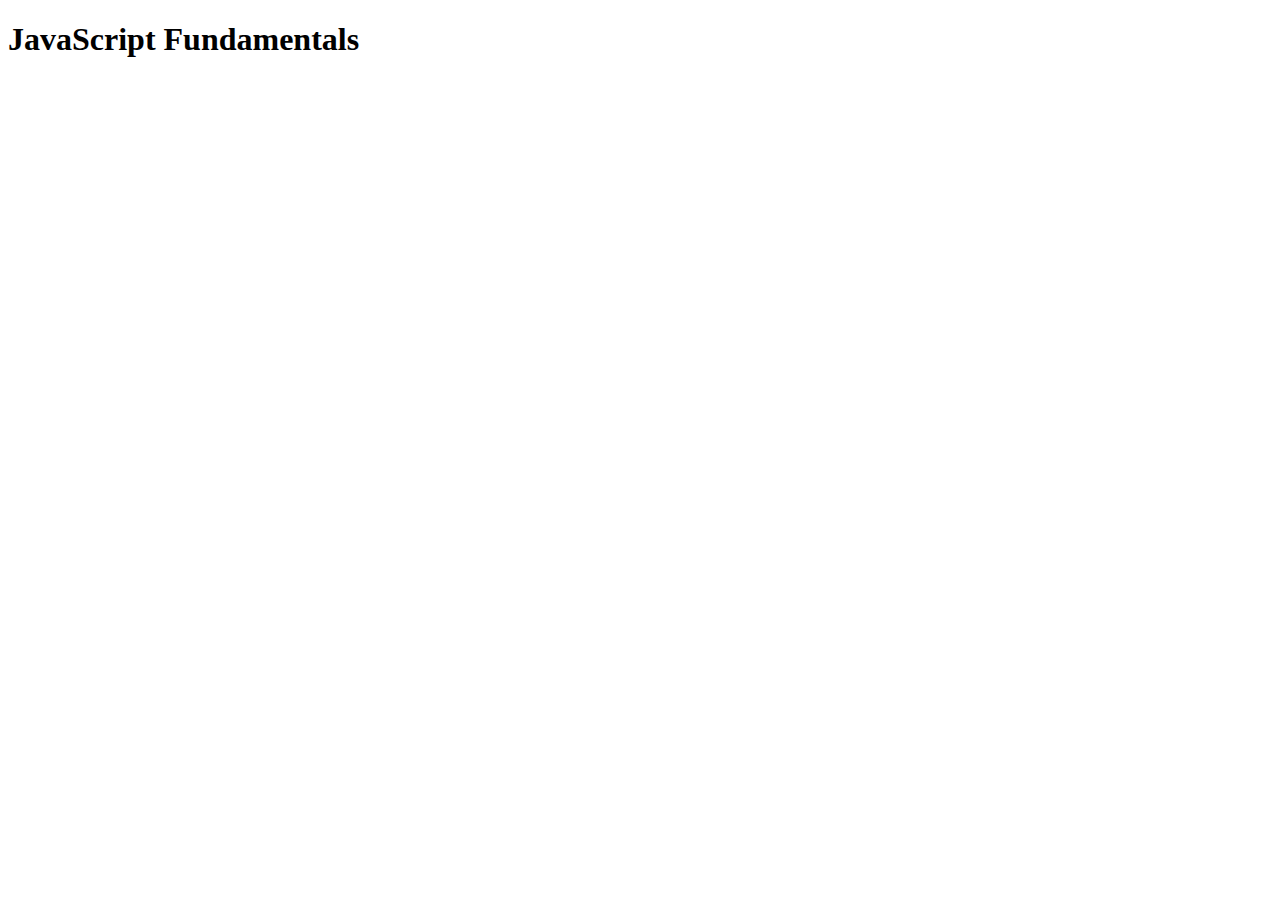
<file: Code Alongs/01-Fundamentals-Part-1/index.html>
<!DOCTYPE html>
<html lang="en">
<head>
  <meta charset="UTF-8">
  <meta http-equiv="X-UA-Compatible" content="IE=edge">
  <meta name="viewport" content="width=device-width, initial-scale=1.0">
  <title>JavaScript Fundamentals Part 01</title>
</head>
<body>
  <h1>JavaScript Fundamentals</h1>
</body>

  <!-- Linking js File -->
  <script src="script.js"></script>

</html>
</file>
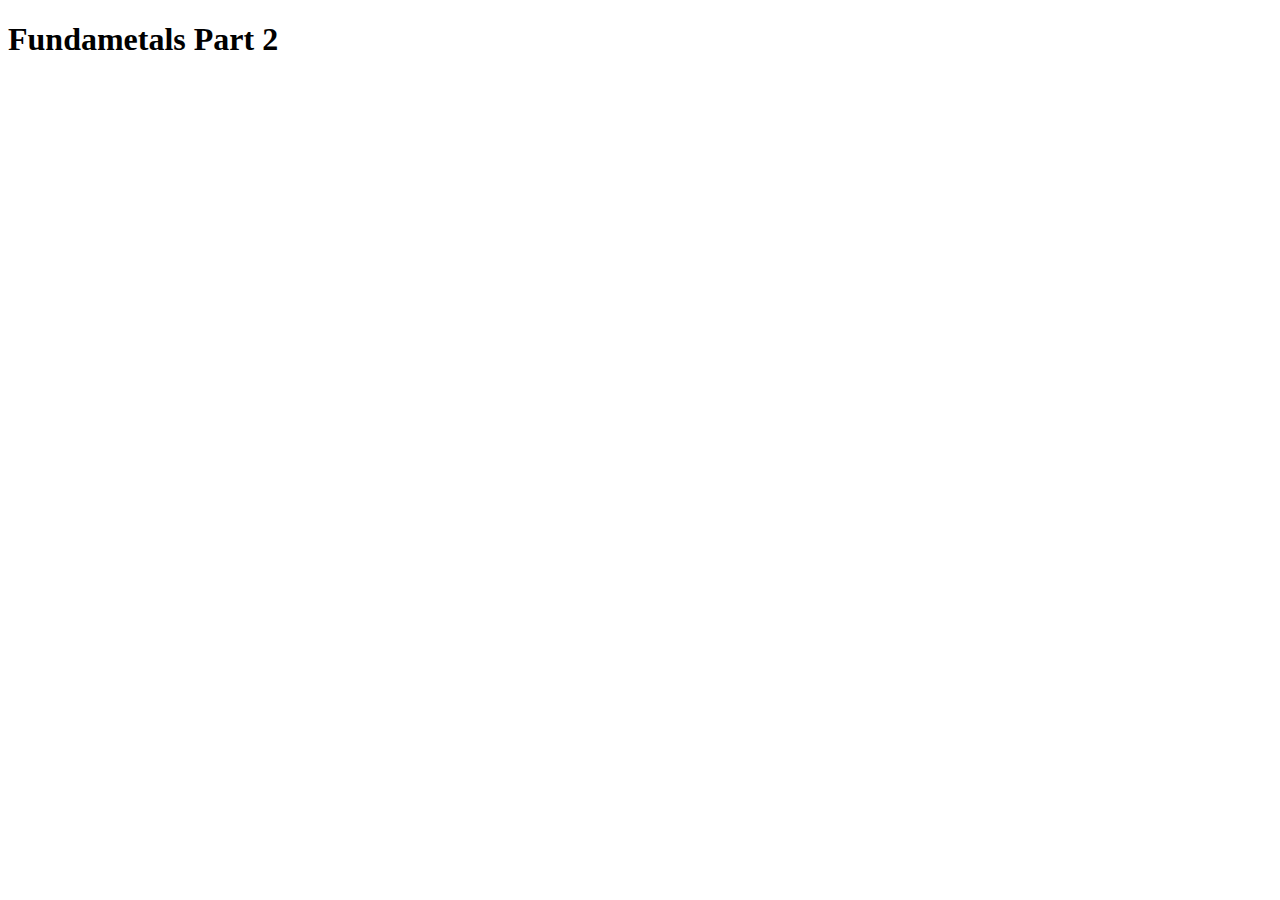
<file: Code Alongs/02-Fundamentals-Part-2/index.html>
<!DOCTYPE html>
<html lang="en">
<head>
  <meta charset="UTF-8">
  <meta http-equiv="X-UA-Compatible" content="IE=edge">
  <meta name="viewport" content="width=device-width, initial-scale=1.0">
  <title>Fundametals Part 2</title>
</head>
<body>
  
  <h1>Fundametals Part 2</h1>

</body>

<script src="scripts.js"></script>

</html>
</file>
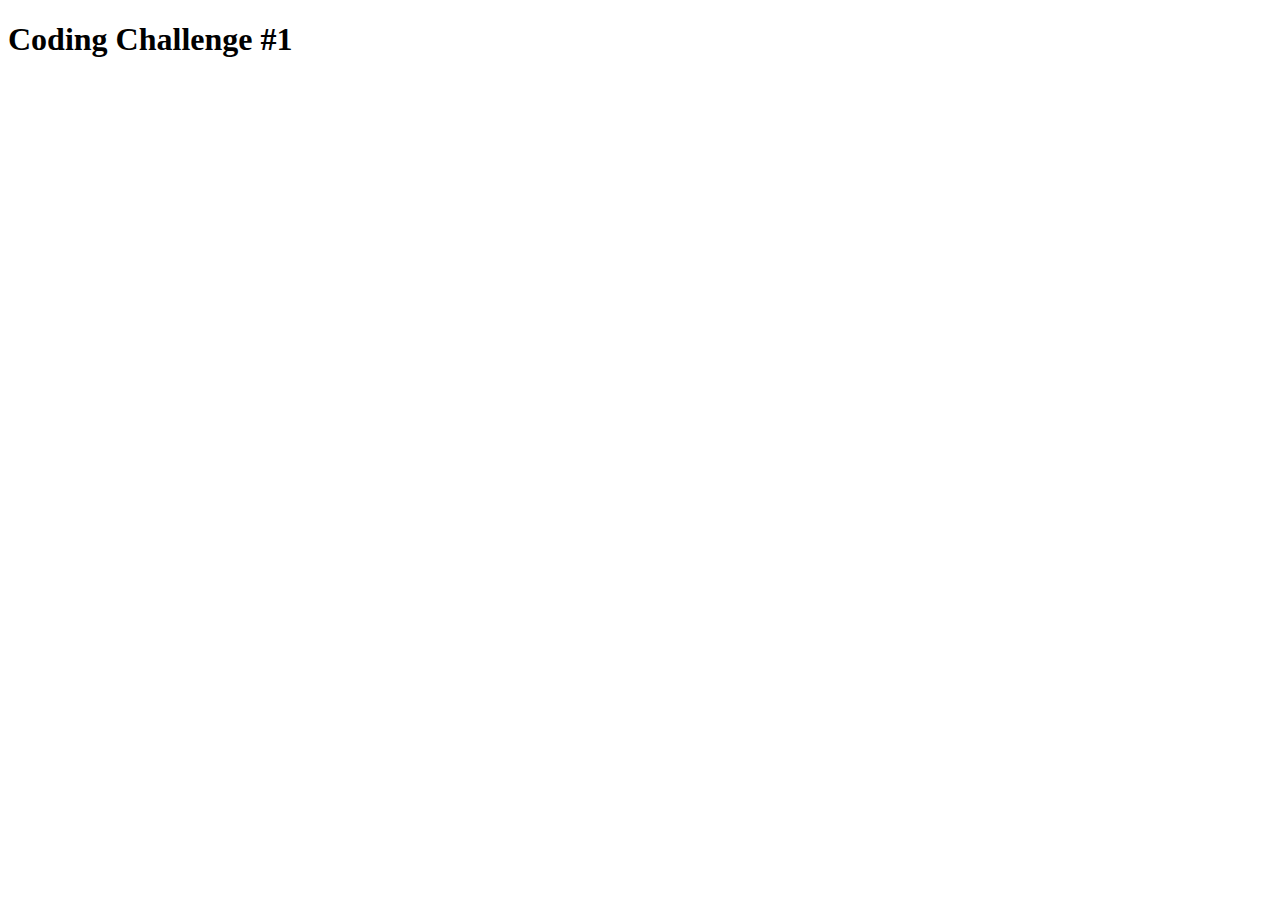
<file: Coding Challenges/Challenge-1/index.html>
<!DOCTYPE html>
<html lang="en">
<head>
  <meta charset="UTF-8">
  <meta http-equiv="X-UA-Compatible" content="IE=edge">
  <meta name="viewport" content="width=device-width, initial-scale=1.0">
  <title>Coding Challenge #1</title>
</head>
<body>
  <h1>Coding Challenge #1</h1>
</body>

<script src="scripts.js"></script>

</html>
</file>
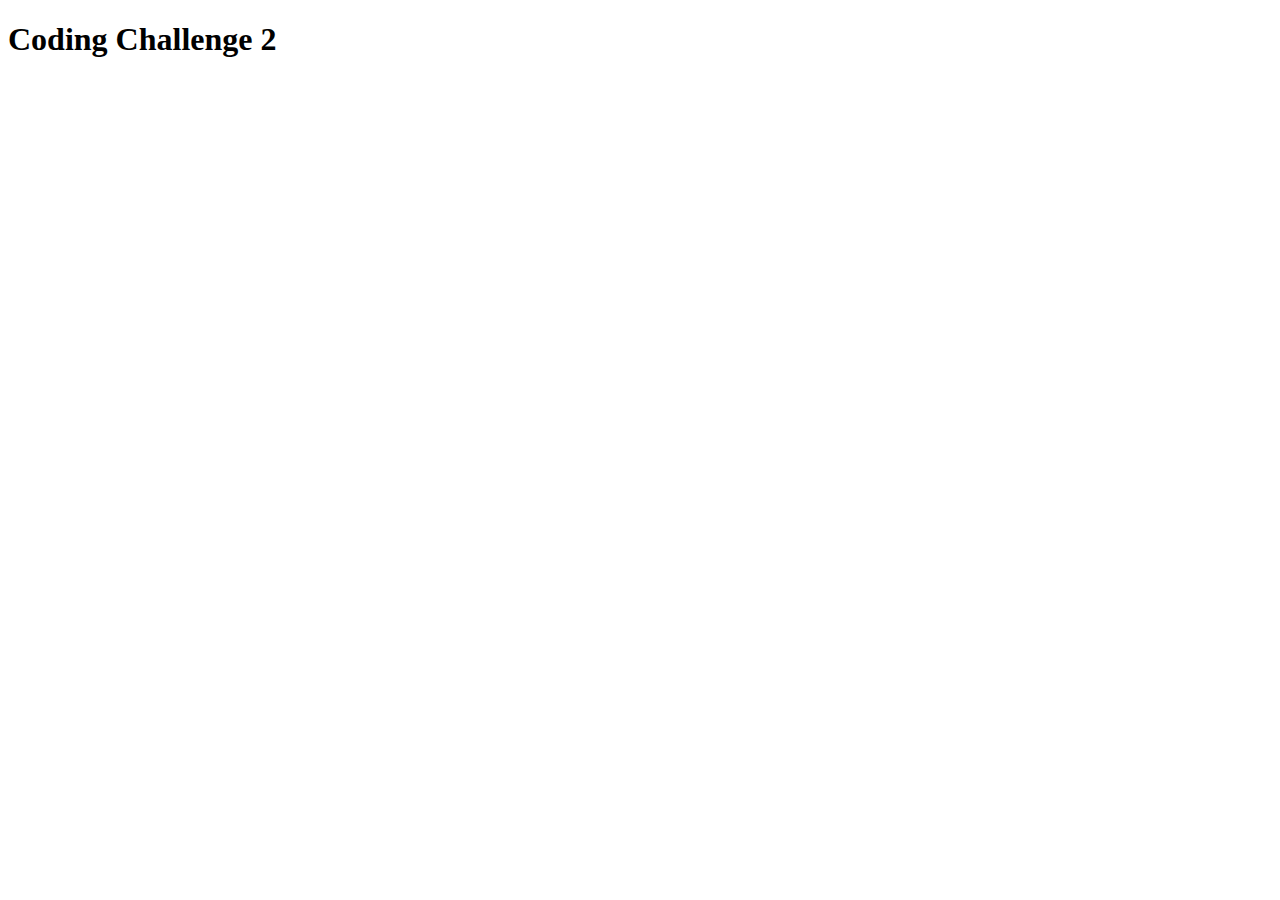
<file: Coding Challenges/Challenge-2/index.html>
<!DOCTYPE html>
<html lang="en">
<head>
  <meta charset="UTF-8">
  <meta http-equiv="X-UA-Compatible" content="IE=edge">
  <meta name="viewport" content="width=device-width, initial-scale=1.0">
  <title>Coding Challenge 2</title>
</head>
<body>
  <h1>Coding Challenge 2</h1>
</body>

<script src="scripts.js"></script>

</html>
</file>
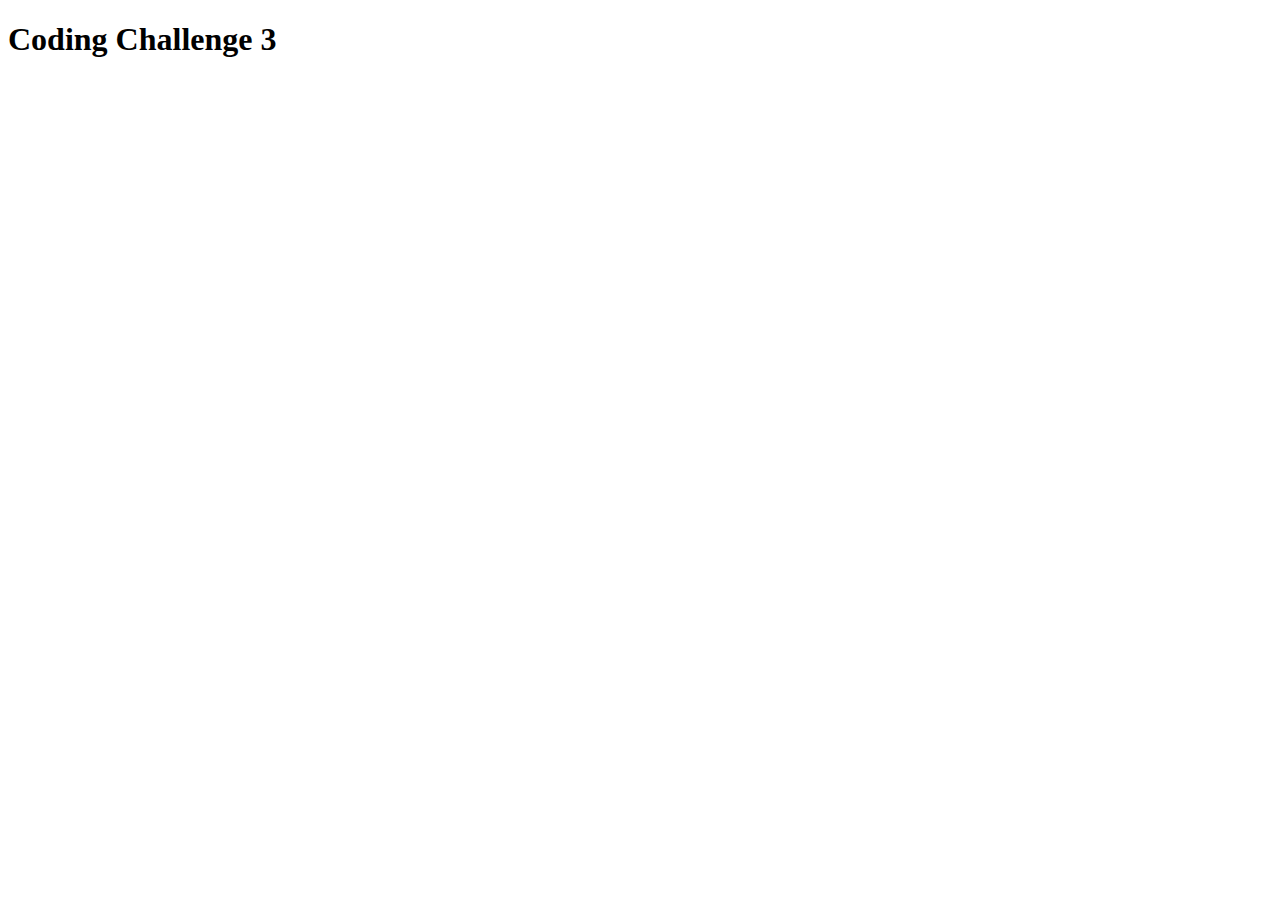
<file: Coding Challenges/Challenge-3/index.html>
<!DOCTYPE html>
<html lang="en">
<head>
  <meta charset="UTF-8">
  <meta http-equiv="X-UA-Compatible" content="IE=edge">
  <meta name="viewport" content="width=device-width, initial-scale=1.0">
  <title>Coding Challenge 3</title>
</head>
<body>
  <h1>Coding Challenge 3</h1>
</body>

<script src="scripts.js"></script>

</html>
</file>
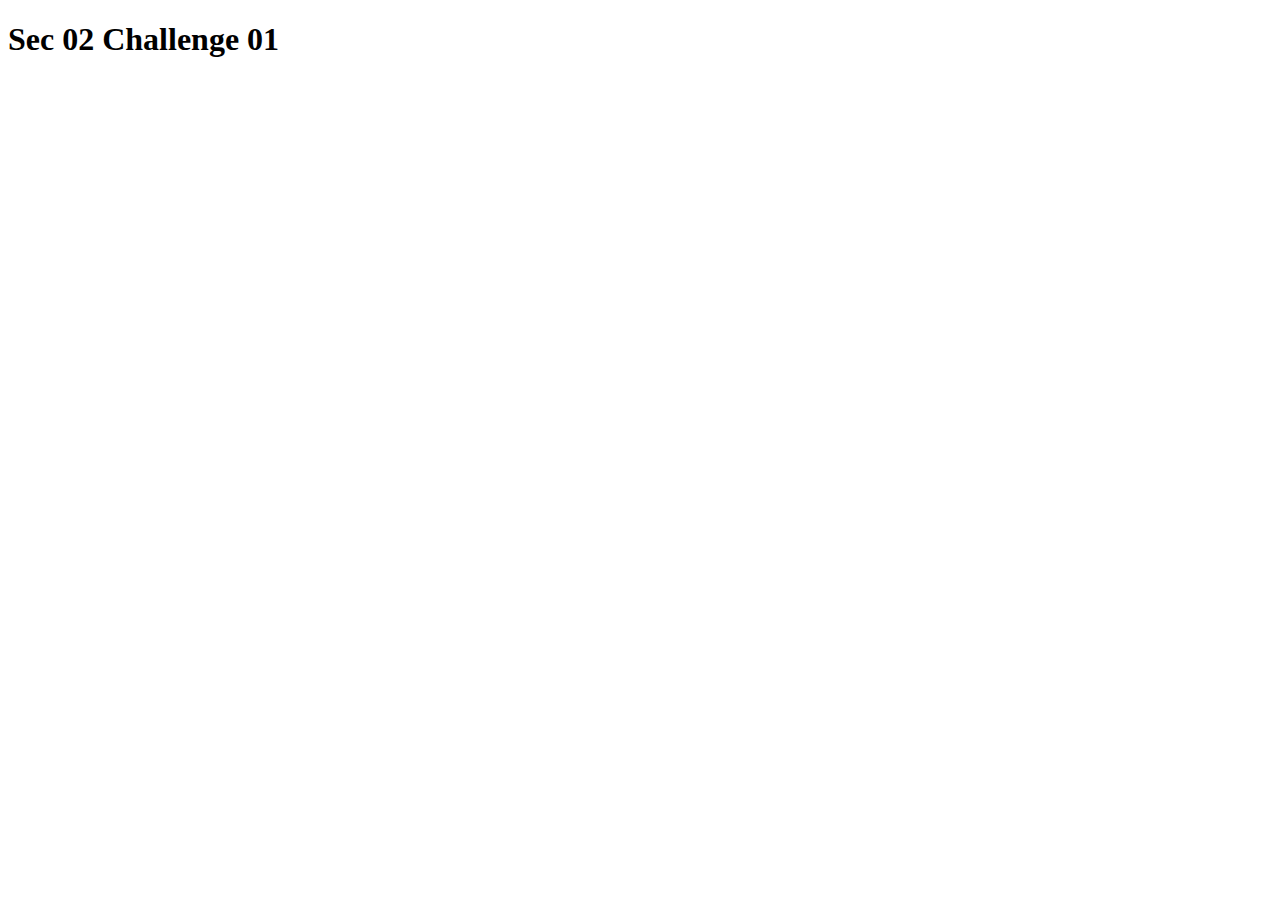
<file: Coding Challenges/Sec 02 Challenge 01/index.html>
<!DOCTYPE html>
<html lang="en">
<head>
  <meta charset="UTF-8">
  <meta http-equiv="X-UA-Compatible" content="IE=edge">
  <meta name="viewport" content="width=device-width, initial-scale=1.0">
  <title>Sec 02 Challenge 01</title>
</head>
<body>
  <h1>Sec 02 Challenge 01</h1>
</body>

<script src="scripts.js"></script>

</html>
</file>
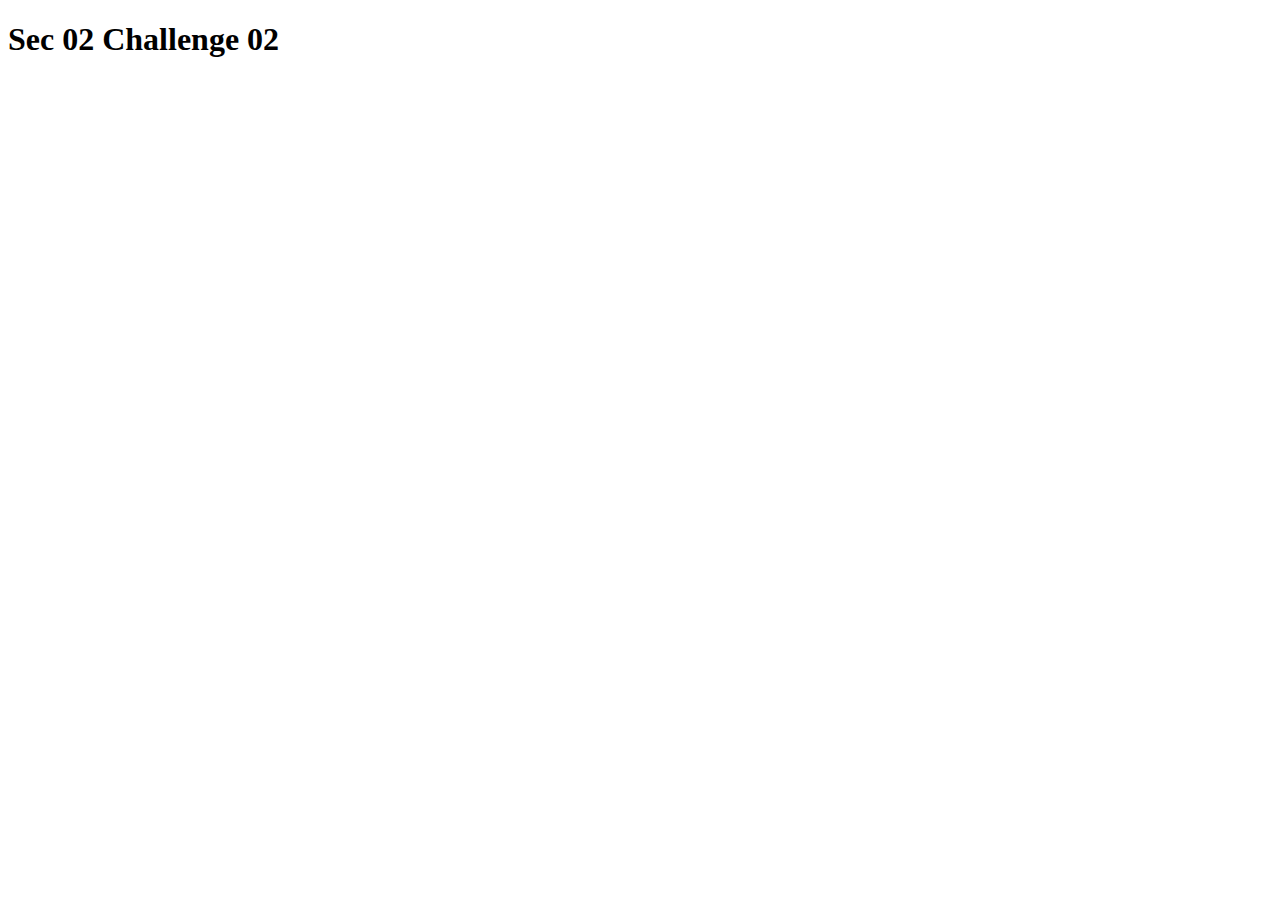
<file: Coding Challenges/Sec 02 Challenge 02/index.html>
<!DOCTYPE html>
<html lang="en">
<head>
  <meta charset="UTF-8">
  <meta http-equiv="X-UA-Compatible" content="IE=edge">
  <meta name="viewport" content="width=device-width, initial-scale=1.0">
  <title>Sec 02 Challenge 02</title>
</head>
<body>
  <h1>Sec 02 Challenge 02</h1>
</body>
<script src="scripts.js"></script>
</html>
</file>
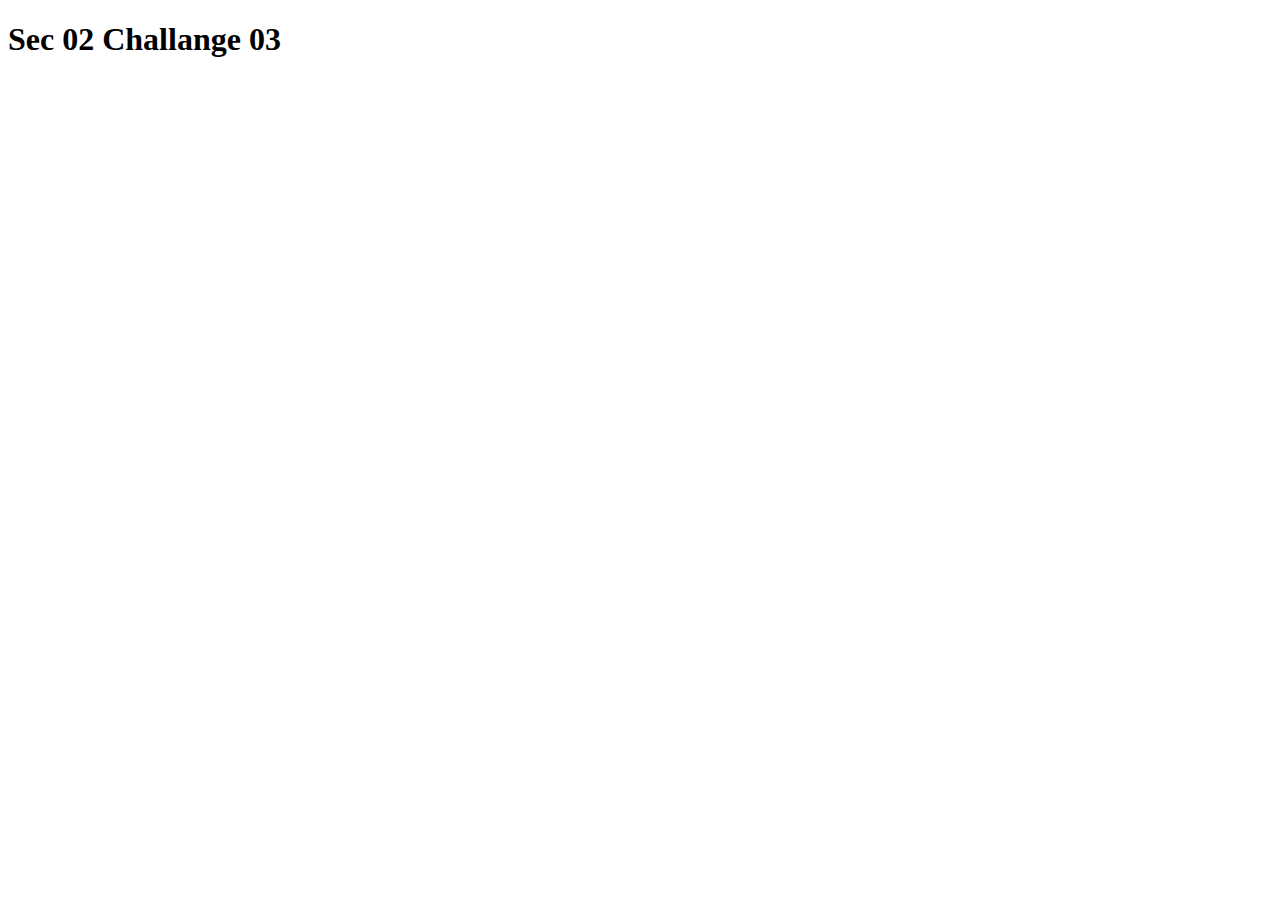
<file: Coding Challenges/Sec 02 Challenge 03/index.html>
<!DOCTYPE html>
<html lang="en">
<head>
  <meta charset="UTF-8">
  <meta http-equiv="X-UA-Compatible" content="IE=edge">
  <meta name="viewport" content="width=device-width, initial-scale=1.0">
  <title>Sec 02 Challange 03</title>
</head>
<body>
  <h1>Sec 02 Challange 03</h1>
</body>

<script src="scripts.js"></script>

</html>
</file>
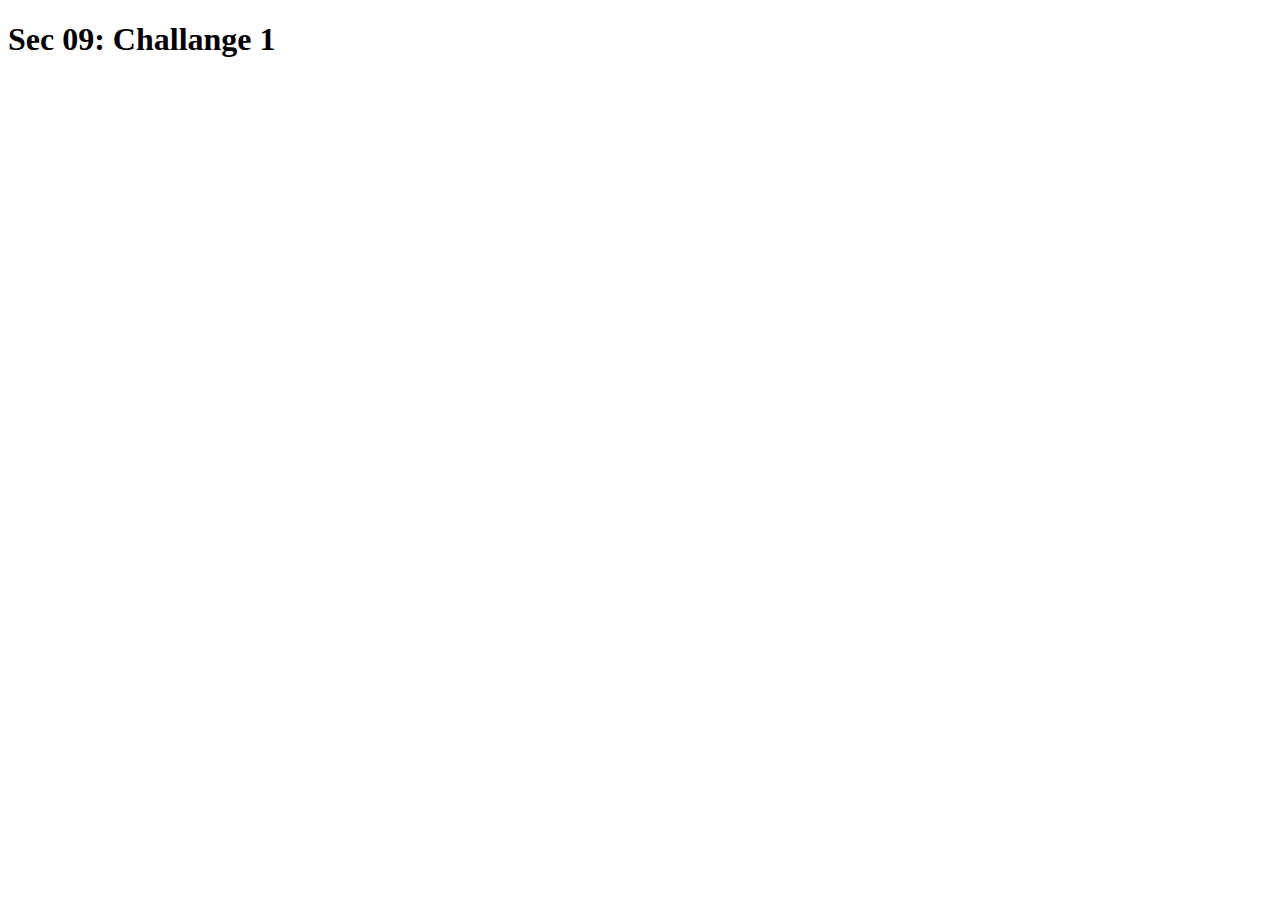
<file: Coding Challenges/sec 09 Challenge-1/index.html>
<!DOCTYPE html>
<html lang="en">
<head>
  <meta charset="UTF-8">
  <meta http-equiv="X-UA-Compatible" content="IE=edge">
  <meta name="viewport" content="width=device-width, initial-scale=1.0">
  <title>Sec 09: Challenge 1</title>
</head>
<body>
  <h1>Sec 09: Challange 1</h1>
</body>

<script src="scripts.js"></script>

</html>
</file>
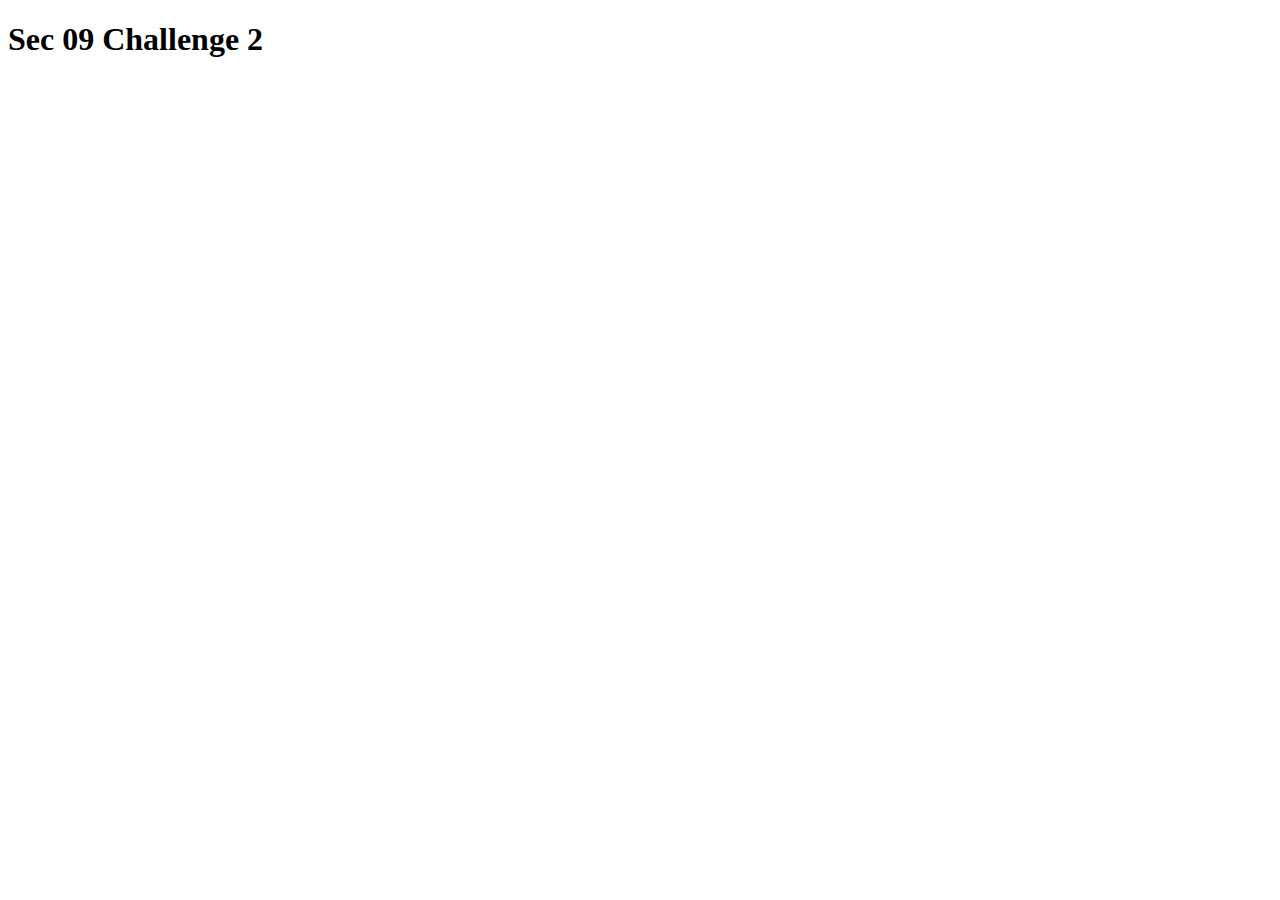
<file: Coding Challenges/Sec 09 Challenge-2/index.html>
<!DOCTYPE html>
<html lang="en">
<head>
  <meta charset="UTF-8">
  <meta http-equiv="X-UA-Compatible" content="IE=edge">
  <meta name="viewport" content="width=device-width, initial-scale=1.0">
  <title>Sec 09 Challenge 2</title>
</head>
<body>
  <h1>Sec 09 Challenge 2</h1>
</body>

<script src="scripts.js"></script>

</html>
</file>
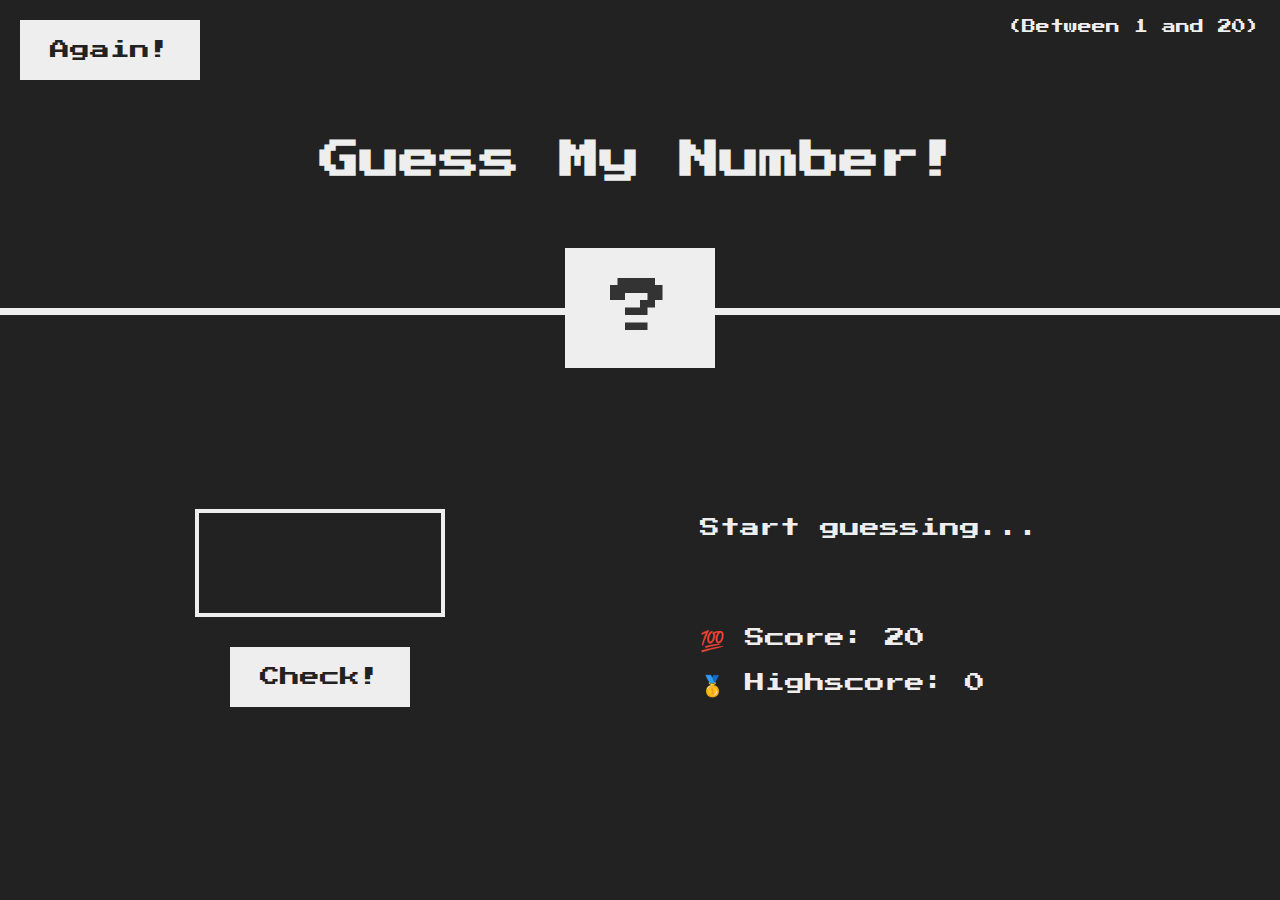
<file: Projects/Guess My Number/index.html>
<!DOCTYPE html>
<html lang="en">
  <head>
    <meta charset="UTF-8" />
    <meta name="viewport" content="width=device-width, initial-scale=1.0" />
    <meta http-equiv="X-UA-Compatible" content="ie=edge" />
    <link rel="stylesheet" href="style.css" />
    <title>Guess My Number!</title>
  </head>
  <body>
    <header>
      <h1>Guess My Number!</h1>
      <p class="between">(Between 1 and 20)</p>
      <button class="btn again">Again!</button>
      <div class="number">?</div>
    </header>
    <main>
      <section class="left">
        <input type="number" class="guess" />
        <button class="btn check">Check!</button>
      </section>
      <section class="right">
        <p class="message">Start guessing...</p>
        <p class="label-score">💯 Score: <span class="score">20</span></p>
        <p class="label-highscore">
          🥇 Highscore: <span class="highscore">0</span>
        </p>
      </section>
    </main>
    <script src="script.js"></script>
  </body>
</html>
</file>
<file: Projects/Guess My Number/style.css>
@import url('https://fonts.googleapis.com/css?family=Press+Start+2P&display=swap');

* {
  margin: 0;
  padding: 0;
  box-sizing: inherit;
}

html {
  font-size: 62.5%;
  box-sizing: border-box;
}

body {
  font-family: 'Press Start 2P', sans-serif;
  color: #eee;
  background-color: #222;
  /* background-color: #60b347; */
}

/* LAYOUT */
header {
  position: relative;
  height: 35vh;
  border-bottom: 7px solid #eee;
}

main {
  height: 65vh;
  color: #eee;
  display: flex;
  align-items: center;
  justify-content: space-around;
}

.left {
  width: 52rem;
  display: flex;
  flex-direction: column;
  align-items: center;
}

.right {
  width: 52rem;
  font-size: 2rem;
}

/* ELEMENTS STYLE */
h1 {
  font-size: 4rem;
  text-align: center;
  position: absolute;
  width: 100%;
  top: 52%;
  left: 50%;
  transform: translate(-50%, -50%);
}

.number {
  background: #eee;
  color: #333;
  font-size: 6rem;
  width: 15rem;
  padding: 3rem 0rem;
  text-align: center;
  position: absolute;
  bottom: 0;
  left: 50%;
  transform: translate(-50%, 50%);
}

.between {
  font-size: 1.4rem;
  position: absolute;
  top: 2rem;
  right: 2rem;
}

.again {
  position: absolute;
  top: 2rem;
  left: 2rem;
}

.guess {
  background: none;
  border: 4px solid #eee;
  font-family: inherit;
  color: inherit;
  font-size: 5rem;
  padding: 2.5rem;
  width: 25rem;
  text-align: center;
  display: block;
  margin-bottom: 3rem;
}

.btn {
  border: none;
  background-color: #eee;
  color: #222;
  font-size: 2rem;
  font-family: inherit;
  padding: 2rem 3rem;
  cursor: pointer;
}

.btn:hover {
  background-color: #ccc;
}

.message {
  margin-bottom: 8rem;
  height: 3rem;
}

.label-score {
  margin-bottom: 2rem;
}
</file>
